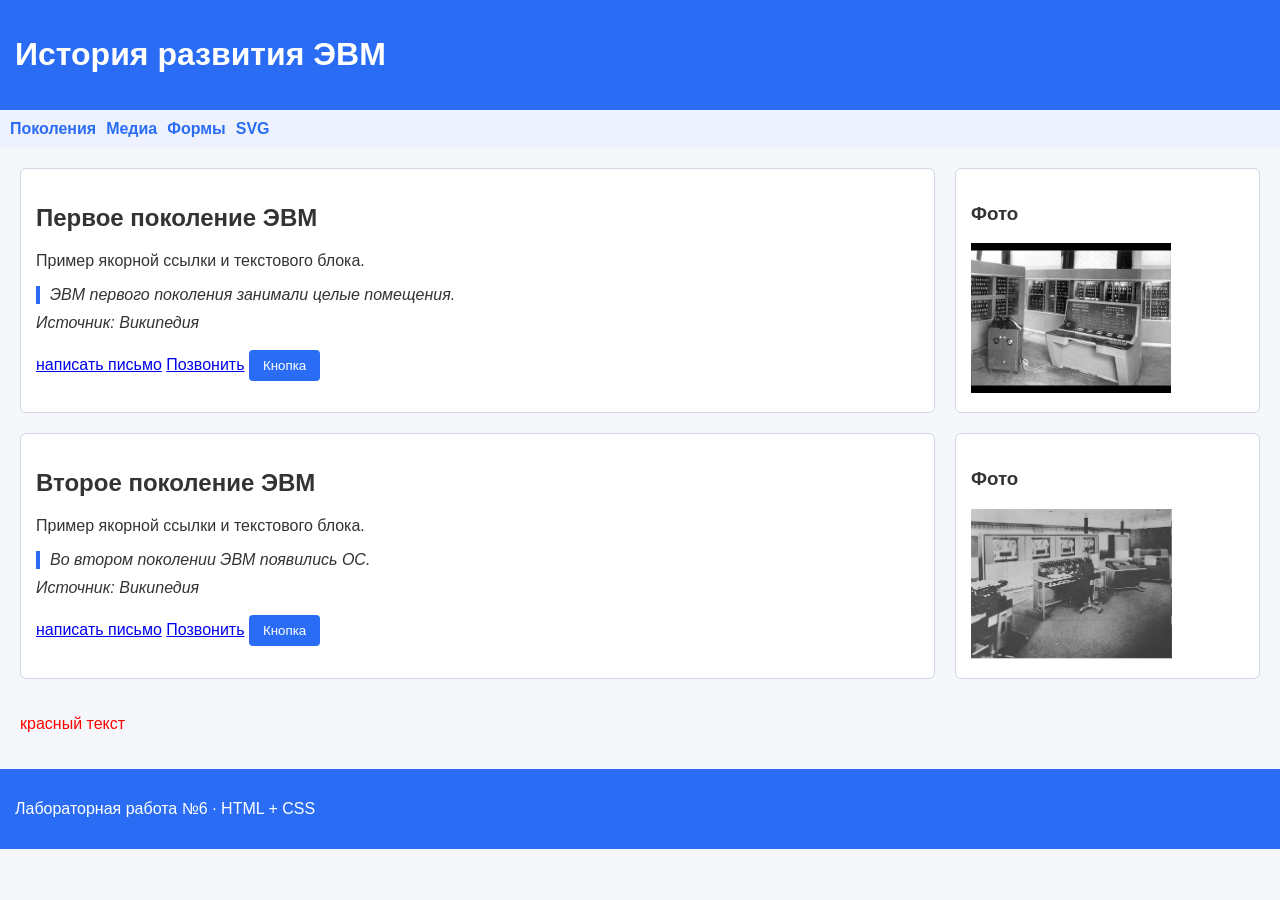
<file: my-site/index.html>
<!DOCTYPE html>
<html lang="ru-RU">
<head>
    <meta charset="UTF-8">
    <meta name="viewport" content="width=device-width, initial-scale=1.0">
    <title>История ЭВМ</title>
</head>
<body>
    <header>
        <h1>История развития ЭВМ</h1>
        <link rel="stylesheet" href="style.css" />
    </header>
    <nav>
        <a href="#gen2">Поколения </a>
        <a href="media.html">Медиа</a>
        <a href="forms.html">Формы</a>
        <a href="vector.html" target="_blank">SVG</a>
    </nav>
    <main>
        <section id="gen1">
            <h2>Первое поколение ЭВМ</h2>
            <p>Пример якорной ссылки и текстового блока.</p>
            <blockquote cite="https://ru.wikipedia.org/wiki/Электронная_вычислительная_машина">ЭВМ первого поколения занимали целые помещения.</blockquote>
            <cite>Источник: Википедия</cite>
            <br /><br />
            <a href="mailto:student@mail.ru">написать письмо</a>
            <a href="tel:+7990000000">Позвонить</a>
            <button class="btn-primary">Кнопка</button>  
        </section>
        <aside>
            <h3>Фото</h3>
            <img src="img/computer_generation_1.jpg" alt="1 поколение ЭВМ" height="150" />
        </aside>
        <section id="gen2">
            <h2>Второе поколение ЭВМ</h2>
            <p>Пример якорной ссылки и текстового блока.</p>
            <blockquote cite="https://ru.wikipedia.org/wiki/Электронная_вычислительная_машина">Во втором поколении ЭВМ появились ОС.</blockquote>
            <cite>Источник: Википедия</cite>
            <br /><br />
            <a href="mailto:student@mail.ru">написать письмо</a>
            <a href="tel:+7990000000">Позвонить</a>
            <button>Кнопка</button>
        </section>
        <aside>
            <h3>Фото</h3>
            <img src="img/computer_generation_2.png" alt="2 поколение ЭВМ" height="150" />
        </aside>
        <p style="color: red;">красный текст</p>
    </main>
    <footer>
        <p title="Подсказка">Лабораторная работа №6 · HTML + CSS</p>
    </footer>
</body>
</html>
</file>
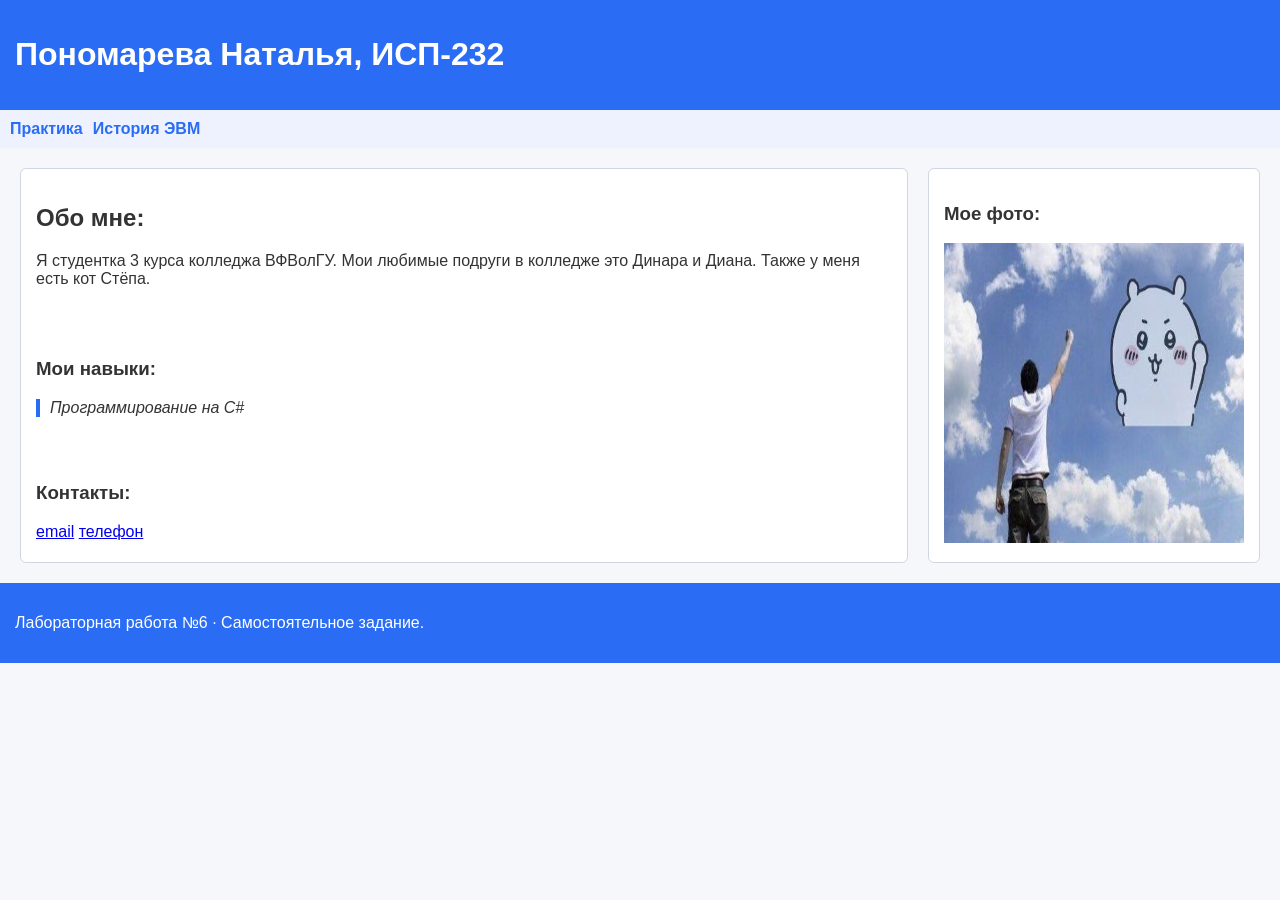
<file: my-site/about-me.html>
<!DOCTYPE html>
<html lang="ru-RU">
<head>
    <meta charset="UTF-8">
    <meta name="viewport" content="width=device-width, initial-scale=1.0">
    <title>Обо мне</title>
    <link rel="stylesheet" href="style.css" />
</head>
<body>
    <header>
        <h1>Пономарева Наталья, ИСП-232</h1>
    </header>
    <nav>
        <a href="practice.html">Практика </a>
        <a href="index.html">История ЭВМ</a>
    </nav>
    <main>
        <section id="ABOUT">
            <h2>Обо мне:</h2>
            <p>Я студентка 3 курса колледжа ВФВолГУ. Мои любимые подруги в колледже это Динара и Диана. Также у меня есть кот Стёпа.</p>
            <br /><br />
            <h3>Мои навыки:</h3>
            <blockquote cite="https://ru.wikipedia.org/wiki/C_Sharp">Программирование на С#</blockquote>
            <br /><br />
            <h3>Контакты:</h3>
            <a href="mailto:ponomareva.nat@mail.ru">email</a>
            <a href="tel:+79371024444">телефон</a>
        </section>
        <aside>
            <h3>Мое фото:</h3>
            <img src="img/about.jpg" alt="фоточка" height="300" width="300" />
        </aside>
    </main>
    <footer>
        <p title="Подсказка">Лабораторная работа №6 · Самостоятельное задание. </p>
    </footer>
</body>
</html>
</file>
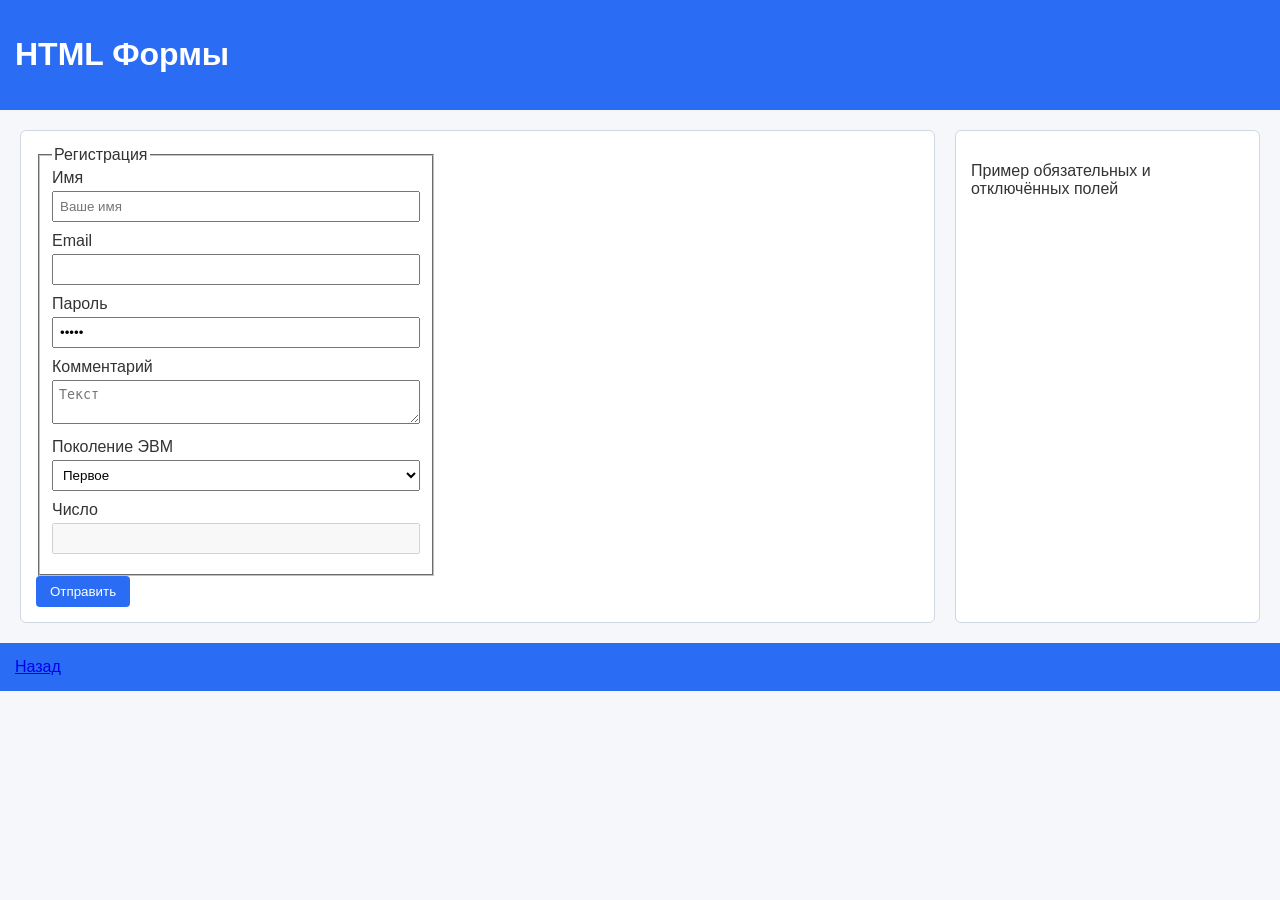
<file: my-site/forms.html>
<!DOCTYPE html>
<html lang="ru-RU">
<head>
    <meta charset="UTF-8">
    <meta name="viewport" content="width=device-width, initial-scale=1.0">
    <title>Формы</title>
    <link rel="stylesheet" href="style.css" />
</head>
<body>
    <header>
        <h1>HTML Формы</h1>
    </header>
    <main>
        <section>
            <form>
                <fieldset>
                    <legend>Регистрация</legend>
                    <label>
                        Имя <input type="text" placeholder="Ваше имя" required />
                    </label>
                    <label>
                        Email <input type="email" autocomplete="email /">
                    </label>
                    <label>
                        Пароль <input type="password" readonly value="12345" />
                    </label>
                    <label>
                        Комментарий <textarea placeholder="Текст"></textarea>
                    </label>
                    <label>
                        Поколение ЭВМ
                        <select>
                            <optgroup label="ЭВМ">
                                <option>Первое</option>
                                <option>Второе</option>
                            </optgroup>
                        </select>
                    </label>
                    <label>
                        Число <input type="number" inputmode="numeric" disabled />
                    </label>
                </fieldset>
                <button type="submit">Отправить</button>
            </form>
        </section>
        <aside>
            <p>Пример обязательных и отключённых полей</p>
        </aside>
    </main>
    <footer>
        <a href="index.html">Назад</a>
    </footer>
</body>
</html>
</file>
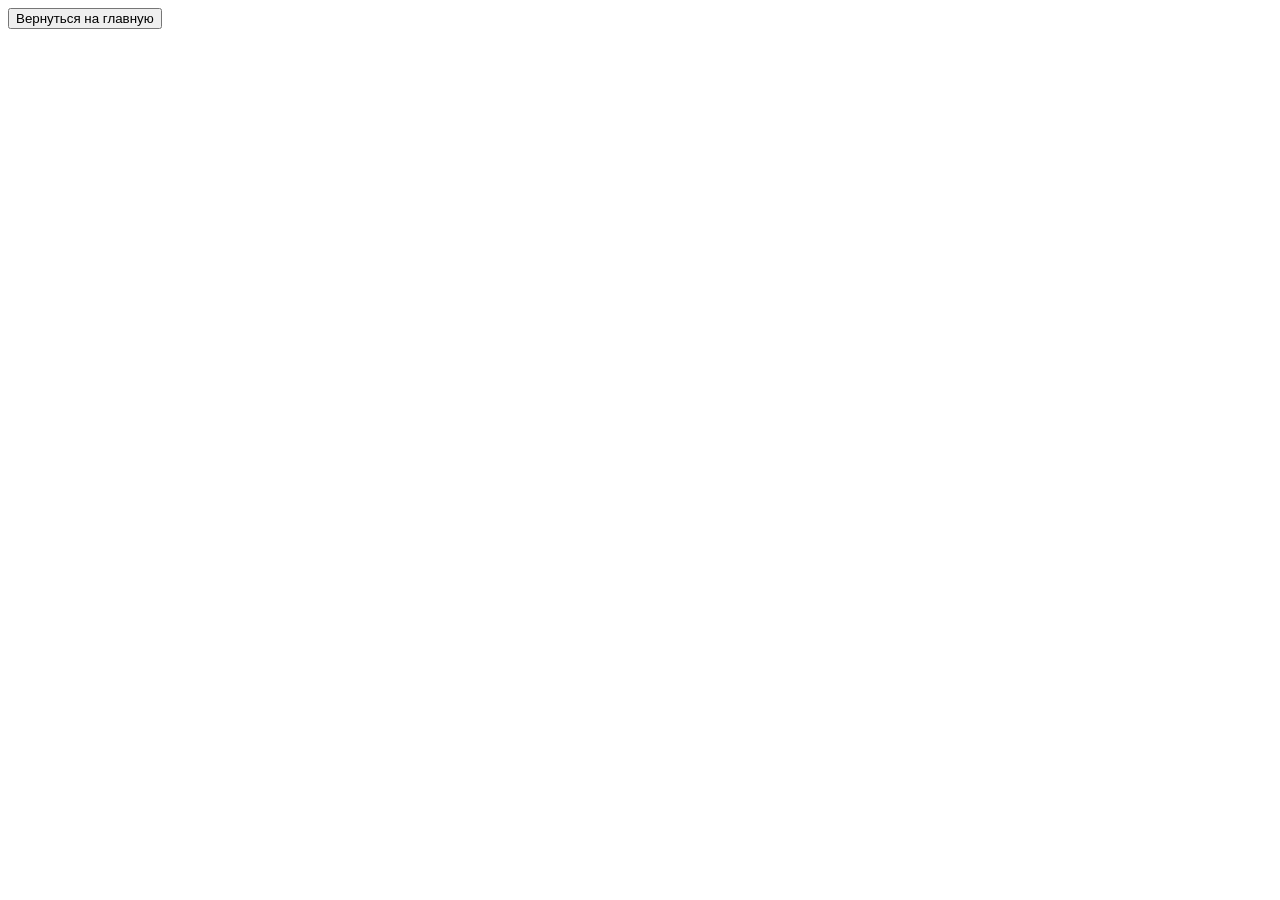
<file: my-site/info.html>
<!DOCTYPE html>
<html lang="ru-RU">
<head>
    <meta charset="UTF-8">
    <meta name="viewport" content="width=device-width, initial-scale=1.0">
    <title>Document</title>
</head>
<body>
    <a href="info.html">
        <button>Вернуться на главную</button>
    </a>
</body>
</html>
</file>
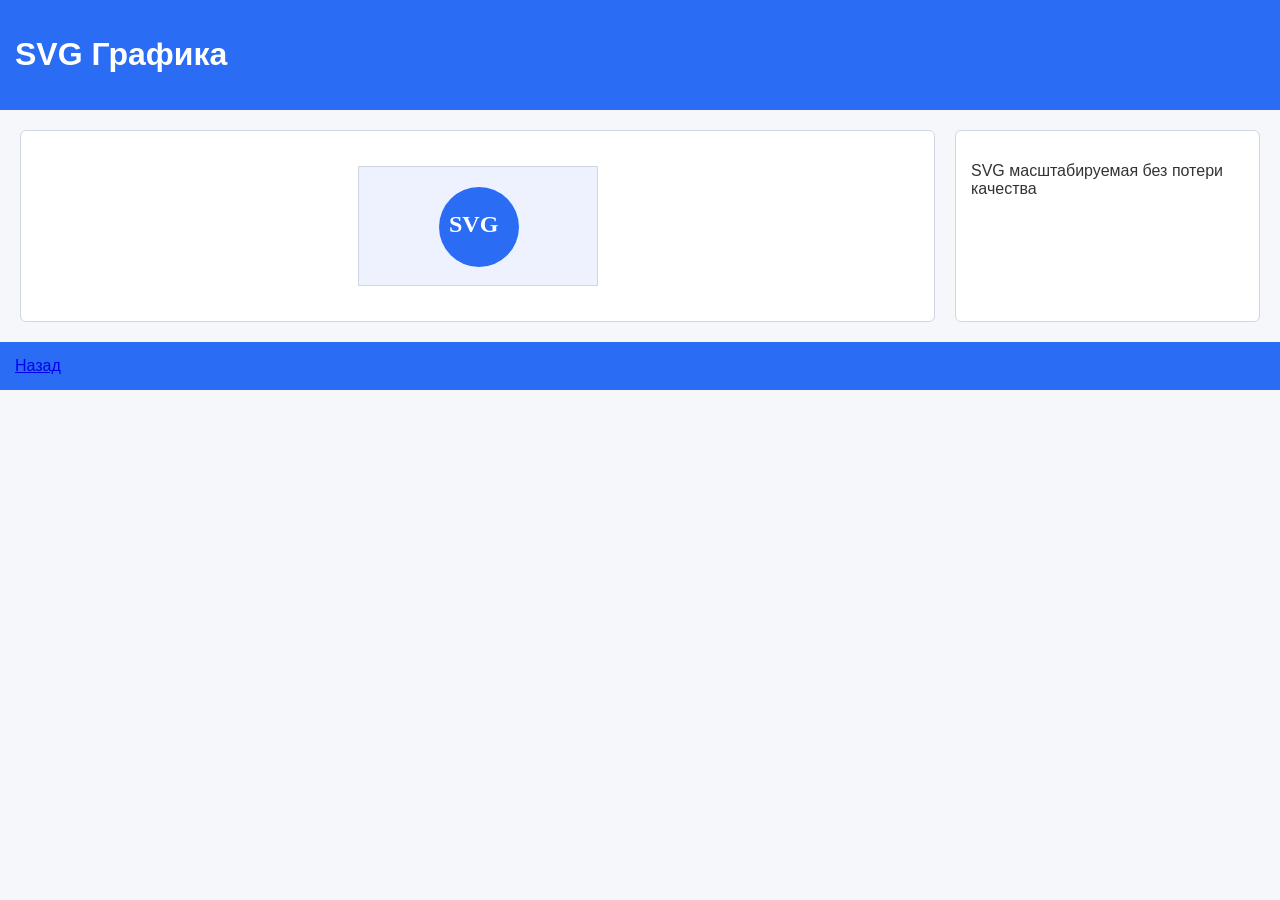
<file: my-site/vector.html>
<!DOCTYPE html>
<html lang="ru-RU">
<head>
    <meta charset="UTF-8">
    <meta name="viewport" content="width=device-width, initial-scale=1.0">
    <title>SVG</title>
    <link rel="stylesheet" href="style.css" />
</head>
<body>
    <header>
        <h1>SVG Графика</h1>
    </header>
    <main>
        <section>
            <svg width="240" height="120" class="logo" title="SVG из Figma" tabindex="0">
                <rect width="240" height="120" fill="#eef2ff" /> 
                <circle cx="120" cy="60" r="40" fill="#2a6df4" /> 
                <text x="90" y="65" fill="white">SVG</text>
            </svg>
            <p hidden>Скрытый текст</p>
        </section>
        <aside>
            <p>SVG масштабируемая без потери качества</p>
        </aside>
    </main>
    <footer id="footer">
        <a href="index.html"> Назад</a>
    </footer>
</body>
</html>
</file>
<file: my-site/style.css>
* {
    box-sizing: border-box;
}

body {
    margin: 0;
    font-family: Arial, Helvetica, sans-serif;
    background: #f5f7fa;
    color: #333;
}

header,
footer {
    background: #2a6df4;
    color: white;
    padding: 15px;
}

nav {
    background: #eef2ff;
    padding: 10px;
    display: flex;
    gap: 10px;
}

nav a {
    text-decoration: none;
    color: #2a6df4;
    font-weight: bold;
}

nav a:hover {
    text-decoration: underline;
}

main {
    display: grid;
    grid-template-columns: 3fr 1fr;
    gap: 20px;
    padding: 20px;
}

section,
aside {
    background: white;
    padding: 15px;
    border-radius: 6px;
    border: 1px solid #d0d7e2;
}

button {
    background: #2a6df4;
    color: white;
    border: none;
    padding: 8px 14px;
    cursor: pointer;
    border-radius: 4px;
}

button:hover {
    opacity: 0.85;
}

blockquote {
    border-left: 4px solid #2a6df4;
    padding-left: 10px;
    margin: 10px 0;
    font-style: italic;
}

form {
    max-width: 400px;
}

label {
    display: block;
    margin-bottom: 10px;
}

input,
textarea,
select {
    width: 100%;
    padding: 6px;
    margin-top: 4px;
}

video {
    display: block;
    background: #000;
    min-height: 200px;
}

audio {
    width: 100%;
    margin: 15px 0;
}

iframe {
    border: 1px solid #2a6df4;
    background: white;
}

svg {
    display: block;
    margin: 20px auto;
    border: 1px solid #d0d7e2;
}

svg:hover {
    box-shadow: 0 4px 12px rgba(0, 0, 0, 0.1);
    transition: box-shadow 0.3s ease;
}

svg text {
    font-family: Georgia, serif;
    font-size: 24px;
    font-weight: bold;
}
</file>
